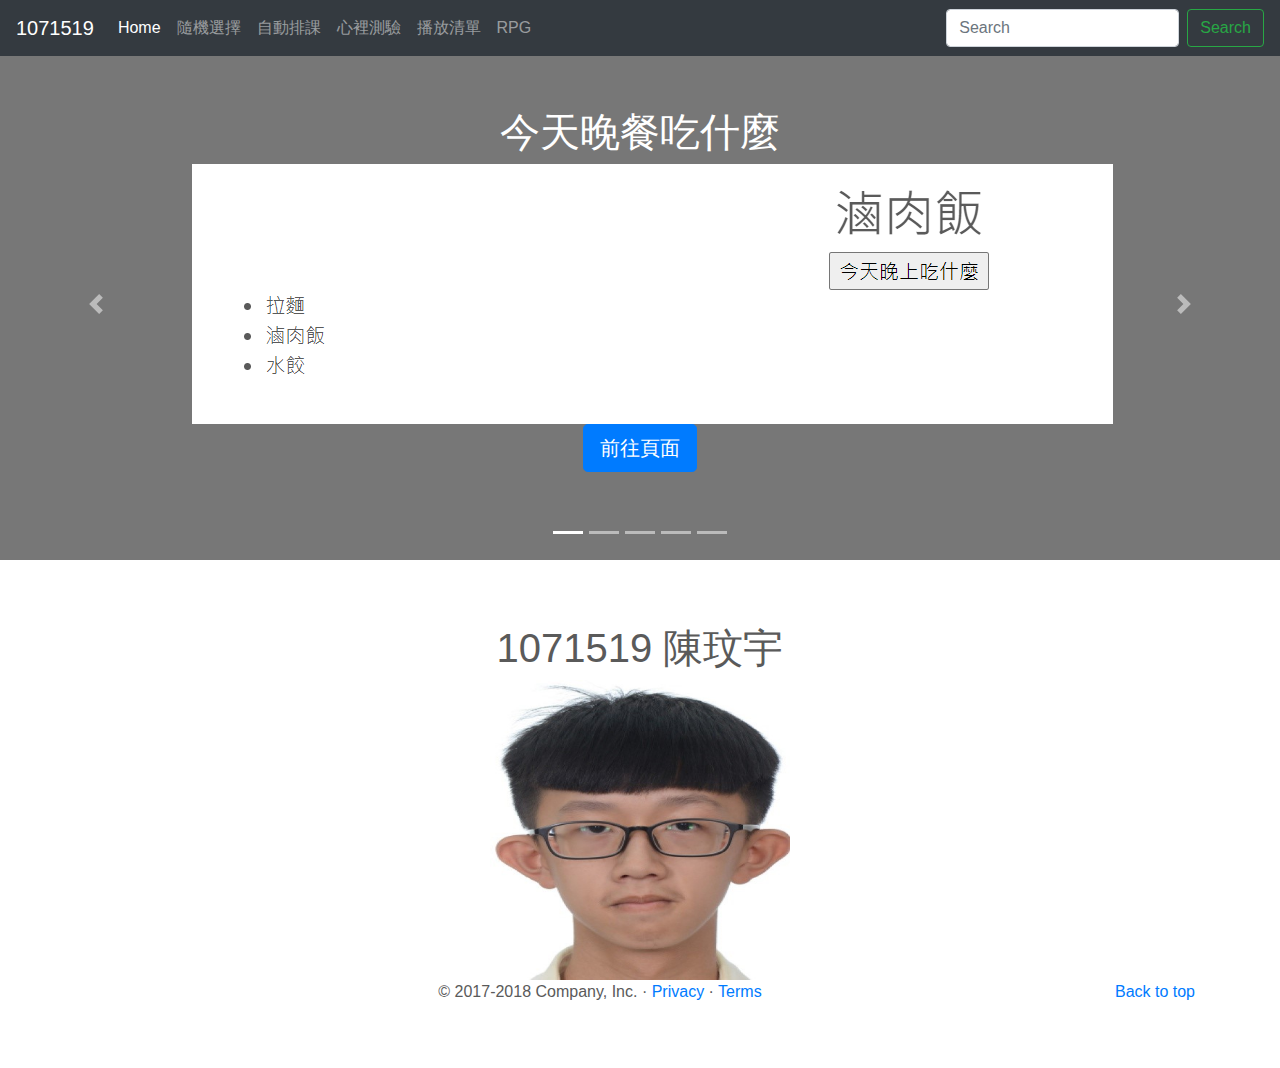
<file: index.html>
<!doctype html>
<html lang="en">
  <head>
    <meta charset="utf-8">
    <meta name="viewport" content="width=device-width, initial-scale=1, shrink-to-fit=no">
    <meta name="description" content="">
    <meta name="author" content="">
    <link rel="icon" href="favicon.ico">

    <title>Carousel Template for Bootstrap</title>

    <!-- Bootstrap core CSS -->
    <link href="dist/css/bootstrap.min.css" rel="stylesheet">

    <!-- Custom styles for this template -->
    <link href="carousel.css" rel="stylesheet">
	<link href="PsyTest/style.css" rel="stylesheet">
  </head>
  <body>

    <header>
      <nav class="navbar navbar-expand-md navbar-dark fixed-top bg-dark">
        <a class="navbar-brand" href="#">1071519</a>
        <button class="navbar-toggler" type="button" data-toggle="collapse" data-target="#navbarCollapse" aria-controls="navbarCollapse" aria-expanded="false" aria-label="Toggle navigation">
          <span class="navbar-toggler-icon"></span>
        </button>
        <div class="collapse navbar-collapse" id="navbarCollapse">
          <ul class="navbar-nav mr-auto">
            <li class="nav-item active">
              <a class="nav-link" href="#">Home <span class="sr-only">(current)</span></a>
            </li>
            <li class="nav-item">
              <a class="nav-link" href="random_selector.html">隨機選擇</a>
            </li>
            <li class="nav-item">
              <a class="nav-link" href="auto_class.html">自動排課</a>
            </li>
            <li class="nav-item">
              <a class="nav-link" href="mind_test.html">心裡測驗</a>
            </li>
            <li class="nav-item">
              <a class="nav-link" href="playlist.html">播放清單</a>
            </li>
            <li class="nav-item">
              <a class="nav-link" href="rpg.html">RPG</a>
            </li>
          </ul>
          <form class="form-inline mt-2 mt-md-0">
            <input class="form-control mr-sm-2" type="text" placeholder="Search" aria-label="Search">
            <button class="btn btn-outline-success my-2 my-sm-0" type="submit">Search</button>
          </form>
        </div>
      </nav>
    </header>

    <main role="main">

      <div id="myCarousel" class="carousel slide" data-ride="carousel">
        <ol class="carousel-indicators">
          <li data-target="#myCarousel" data-slide-to="0" class="active"></li>
          <li data-target="#myCarousel" data-slide-to="1"></li>
          <li data-target="#myCarousel" data-slide-to="2"></li>
		  <li data-target="#myCarousel" data-slide-to="3"></li>
		  <li data-target="#myCarousel" data-slide-to="4"></li>
        </ol>
        <div class="carousel-inner">
          <div class="carousel-item active">
            <img class="first-slide" src="[data-uri]" alt="First slide">
            <div class="container">
              <div class="carousel-caption ">
                <h1>今天晚餐吃什麼</h1>
				<img src="random.png">
                <p><a class="btn btn-lg btn-primary" href="random_selector.html" role="button">前往頁面</a></p>
              </div>
            </div>
          </div>
          <div class="carousel-item ">
            <img class="second-slide" src="[data-uri]" alt="Second slide">
            <div class="container">
              <div class="carousel-caption">
                <h1>社團課程時間表</h1>
                <img src="class.png" width="500" height="300">
                <p><a class="btn btn-lg btn-primary" href="auto_class.html" role="button">前往頁面</a></p>
              </div>
            </div>
          </div>
		  <div class="carousel-item">
            <img class="third-slide" src="[data-uri]" alt="Second slide">
            <div class="container">
              <div class="carousel-caption">
                <h1>心理測驗</h1>
                <img src="test.png" width="500" height="250">
                <p><a class="btn btn-lg btn-primary" href="mind_test.html" role="button">前往頁面</a></p>
              </div>
            </div>
          </div>
		  <div class="carousel-item">
            <img class="fourth-slide" src="[data-uri]" alt="Second slide">
            <div class="container">
              <div class="carousel-caption">
                <h1>播放清單</h1>
                <img src="play.png"  width="500" height="250">
                <p><a class="btn btn-lg btn-primary" href="playlist.html" role="button">前往頁面</a></p>
              </div>
            </div>
          </div>
          <div class="carousel-item">
            <img class="fifth-slide" src="[data-uri]" alt="Third slide">
            <div class="container">
              <div class="carousel-caption">
                <h1>RPG</h1>
                <img src="r.png"  width="500" height="250">
                <p><a class="btn btn-lg btn-primary" href="rpg.html" role="button">前往頁面</a></p>
              </div>
            </div>
          </div>
        </div>
        <a class="carousel-control-prev" href="#myCarousel" role="button" data-slide="prev">
          <span class="carousel-control-prev-icon" aria-hidden="true"></span>
          <span class="sr-only">Previous</span>
        </a>
        <a class="carousel-control-next" href="#myCarousel" role="button" data-slide="next">
          <span class="carousel-control-next-icon" aria-hidden="true"></span>
          <span class="sr-only">Next</span>
        </a>
      </div>


      <!-- Marketing messaging and featurettes
      ================================================== -->
      <!-- Wrap the rest of the page in another container to center all the content. -->

      <h1>1071519 陳玟宇</h1>
	  <img src="1.jpg" width="300" height="300">

      <!-- FOOTER -->
      <footer class="container">
        <p class="float-right"><a href="#">Back to top</a></p>
        <p>&copy; 2017-2018 Company, Inc. &middot; <a href="#">Privacy</a> &middot; <a href="#">Terms</a></p>
      </footer>
    </main>

    <!-- Bootstrap core JavaScript
    ================================================== -->
    <!-- Placed at the end of the document so the pages load faster -->
    <script src="https://code.jquery.com/jquery-3.3.1.slim.min.js" integrity="sha384-q8i/X+965DzO0rT7abK41JStQIAqVgRVzpbzo5smXKp4YfRvH+8abtTE1Pi6jizo" crossorigin="anonymous"></script>
    <script>window.jQuery || document.write('<script src="assets/js/vendor/jquery-slim.min.js"><\/script>')</script>
    <script src="assets/js/vendor/popper.min.js"></script>
    <script src="dist/js/bootstrap.min.js"></script>
    <!-- Just to make our placeholder images work. Don't actually copy the next line! -->
    <script src="assets/js/vendor/holder.min.js"></script>
  </body>
</html>
</file>
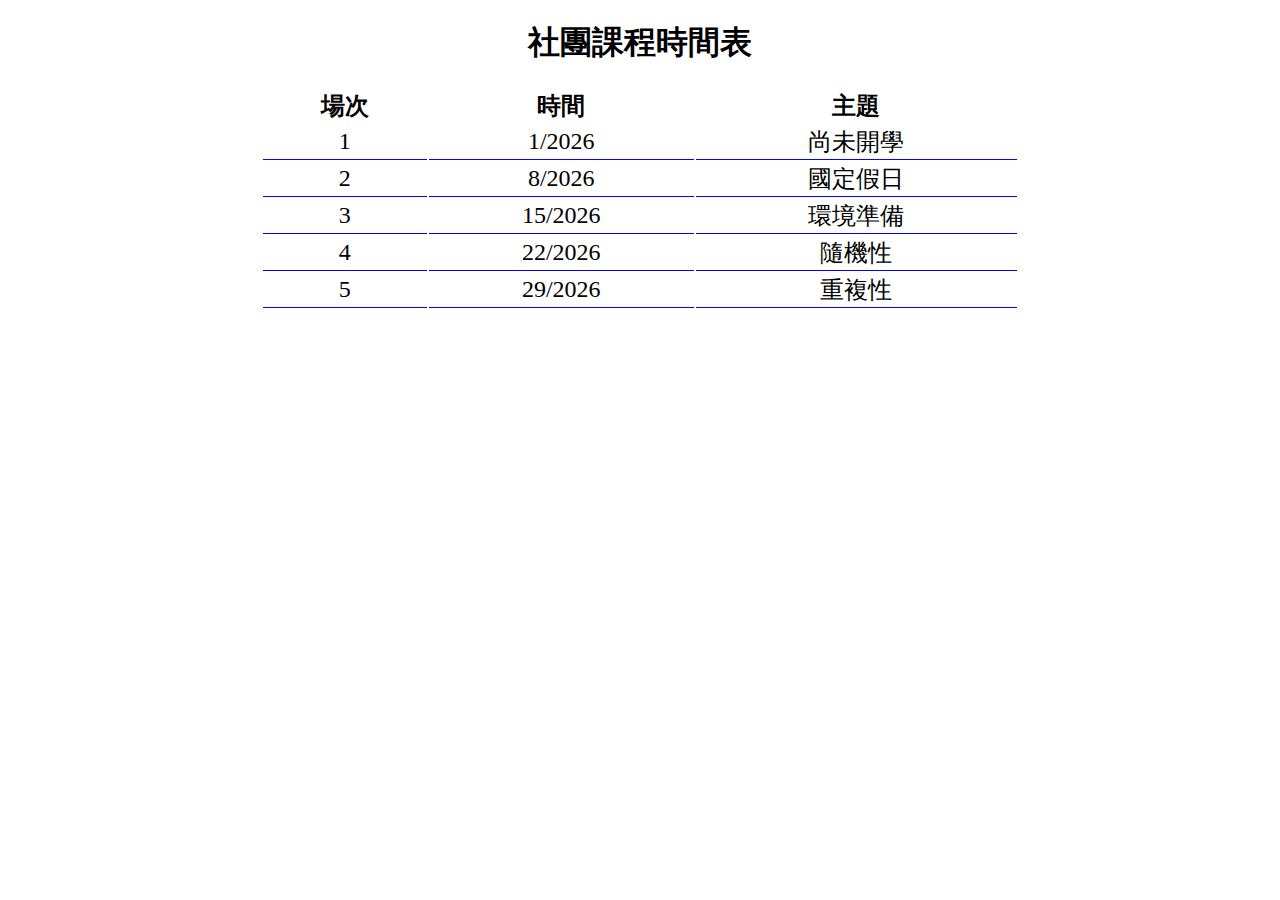
<file: AutoClass/index.html>
<!DOCTYPE html>
<html>
    <head>
        <meta charset="utf-8">
        <title></title>
        <link rel="stylesheet" href="style.css">
    </head>
    <body>
        <h1>社團課程時間表</h1>
        <table id="courseTable"></table>
        <script src="https://code.jquery.com/jquery-3.6.0.min.js"></script>
        <script src="topic.js"></script>
        <script src="main.js"></script>
        
    </body>
</html>
</file>
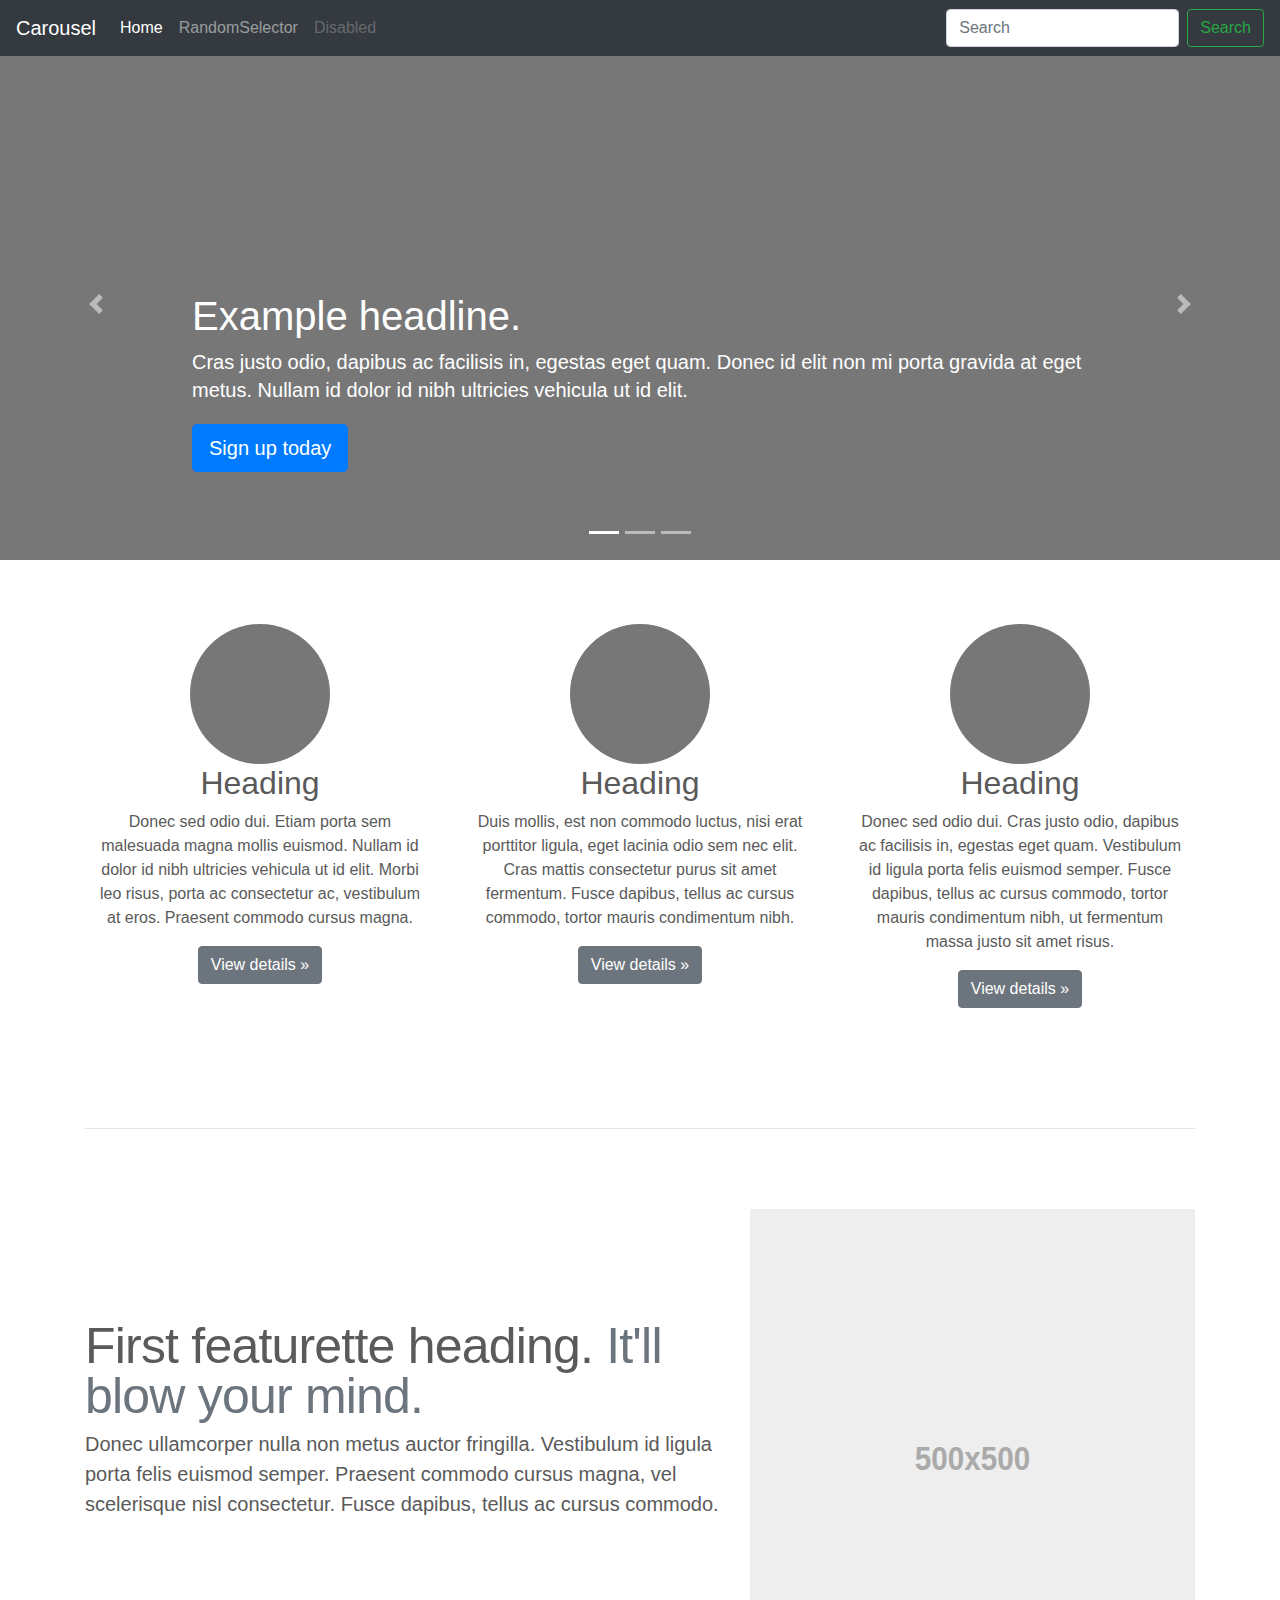
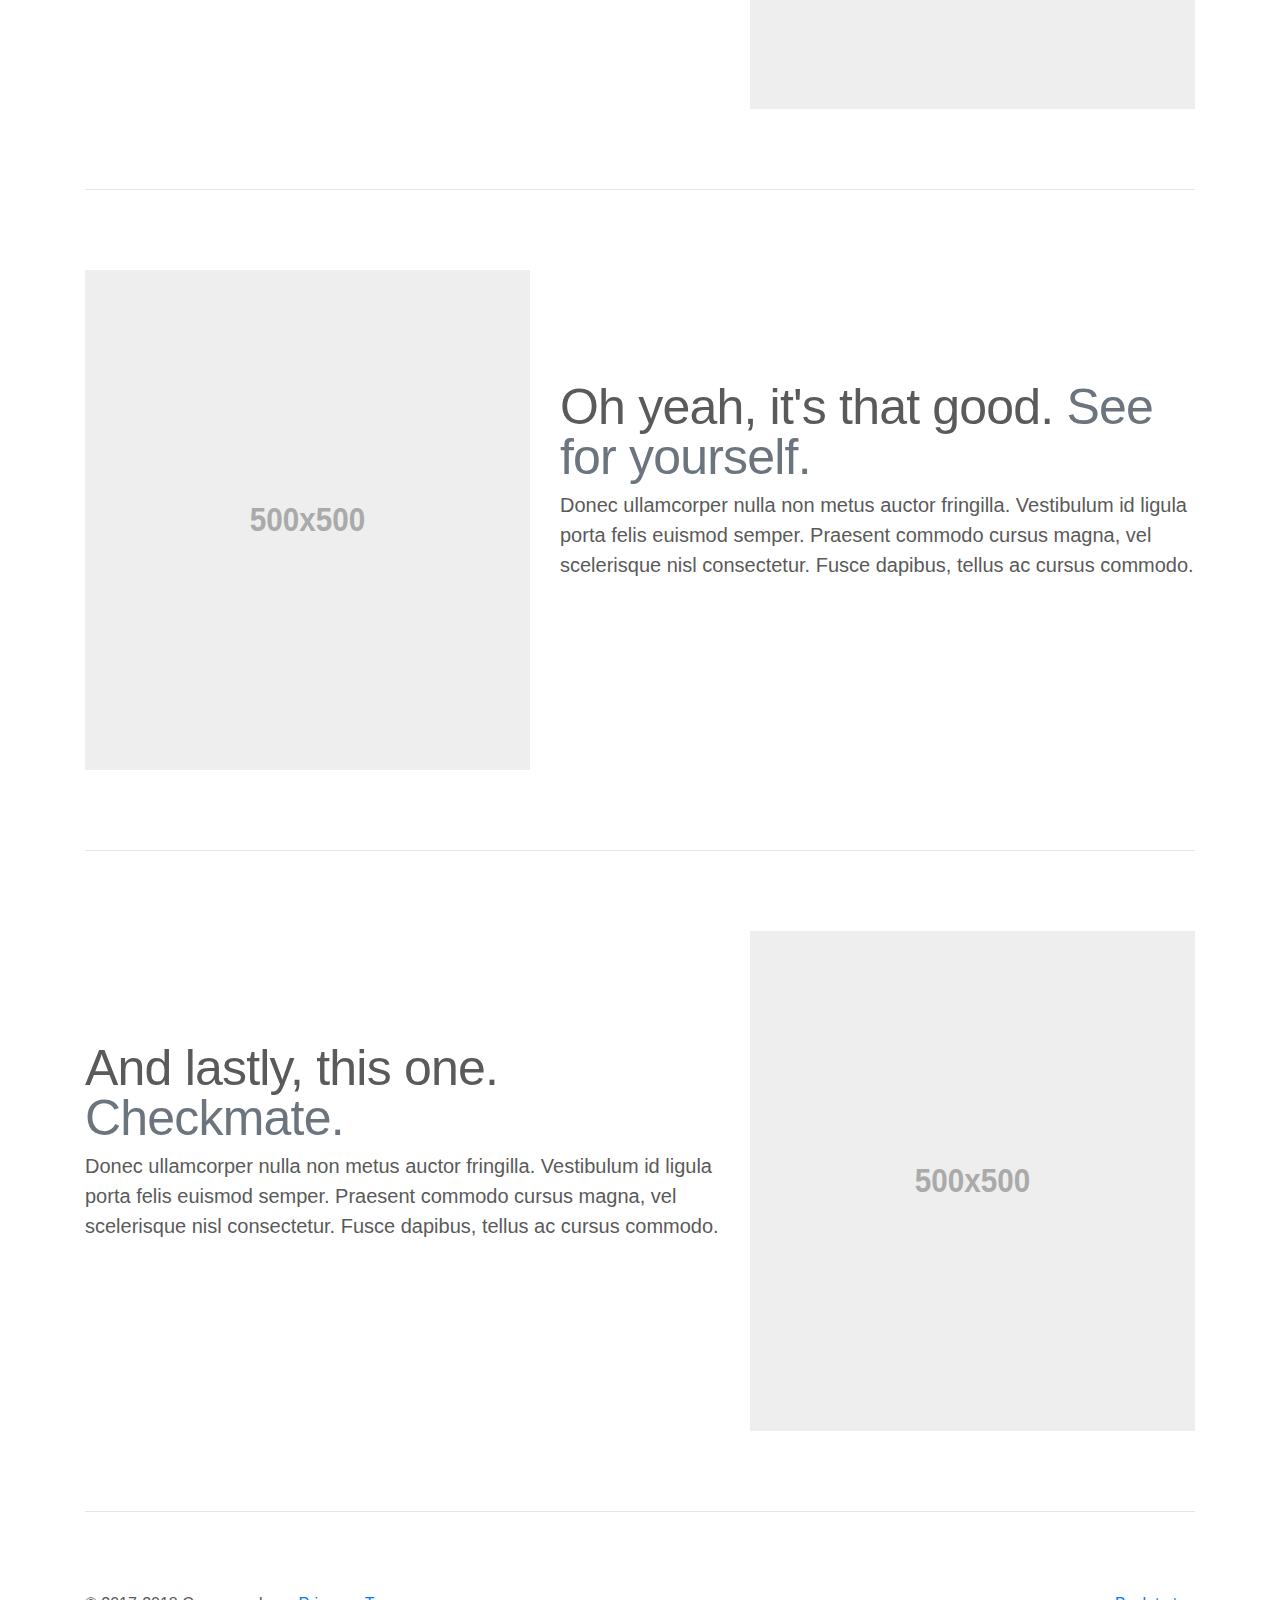
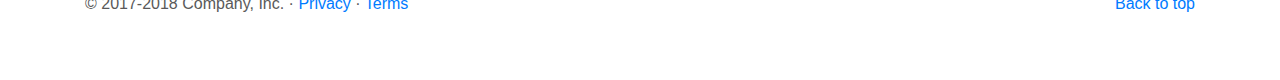
<file: BootstrapCarousel/index.html>
<!doctype html>
<html lang="en">
  <head>
    <meta charset="utf-8">
    <meta name="viewport" content="width=device-width, initial-scale=1, shrink-to-fit=no">
    <meta name="description" content="">
    <meta name="author" content="">
    <link rel="icon" href="favicon.ico">

    <title>Carousel Template for Bootstrap</title>

    <!-- Bootstrap core CSS -->
    <link href="dist/css/bootstrap.min.css" rel="stylesheet">

    <!-- Custom styles for this template -->
    <link href="carousel.css" rel="stylesheet">
  </head>
  <body>

    <header>
      <nav class="navbar navbar-expand-md navbar-dark fixed-top bg-dark">
        <a class="navbar-brand" href="#">Carousel</a>
        <button class="navbar-toggler" type="button" data-toggle="collapse" data-target="#navbarCollapse" aria-controls="navbarCollapse" aria-expanded="false" aria-label="Toggle navigation">
          <span class="navbar-toggler-icon"></span>
        </button>
        <div class="collapse navbar-collapse" id="navbarCollapse">
          <ul class="navbar-nav mr-auto">
            <li class="nav-item active">
              <a class="nav-link" href="#">Home <span class="sr-only">(current)</span></a>
            </li>
            <li class="nav-item">
              <a class="nav-link" href="random_selector.html">RandomSelector</a>
            </li>
            <li class="nav-item">
              <a class="nav-link disabled" href="#">Disabled</a>
            </li>
          </ul>
          <form class="form-inline mt-2 mt-md-0">
            <input class="form-control mr-sm-2" type="text" placeholder="Search" aria-label="Search">
            <button class="btn btn-outline-success my-2 my-sm-0" type="submit">Search</button>
          </form>
        </div>
      </nav>
    </header>

    <main role="main">

      <div id="myCarousel" class="carousel slide" data-ride="carousel">
        <ol class="carousel-indicators">
          <li data-target="#myCarousel" data-slide-to="0" class="active"></li>
          <li data-target="#myCarousel" data-slide-to="1"></li>
          <li data-target="#myCarousel" data-slide-to="2"></li>
        </ol>
        <div class="carousel-inner">
          <div class="carousel-item active">
            <img class="first-slide" src="[data-uri]" alt="First slide">
            <div class="container">
              <div class="carousel-caption text-left">
                <h1>Example headline.</h1>
                <p>Cras justo odio, dapibus ac facilisis in, egestas eget quam. Donec id elit non mi porta gravida at eget metus. Nullam id dolor id nibh ultricies vehicula ut id elit.</p>
                <p><a class="btn btn-lg btn-primary" href="#" role="button">Sign up today</a></p>
              </div>
            </div>
          </div>
          <div class="carousel-item">
            <img class="second-slide" src="[data-uri]" alt="Second slide">
            <div class="container">
              <div class="carousel-caption">
                <h1>Another example headline.</h1>
                <p>Cras justo odio, dapibus ac facilisis in, egestas eget quam. Donec id elit non mi porta gravida at eget metus. Nullam id dolor id nibh ultricies vehicula ut id elit.</p>
                <p><a class="btn btn-lg btn-primary" href="#" role="button">Learn more</a></p>
              </div>
            </div>
          </div>
          <div class="carousel-item">
            <img class="third-slide" src="[data-uri]" alt="Third slide">
            <div class="container">
              <div class="carousel-caption text-right">
                <h1>One more for good measure.</h1>
                <p>Cras justo odio, dapibus ac facilisis in, egestas eget quam. Donec id elit non mi porta gravida at eget metus. Nullam id dolor id nibh ultricies vehicula ut id elit.</p>
                <p><a class="btn btn-lg btn-primary" href="#" role="button">Browse gallery</a></p>
              </div>
            </div>
          </div>
        </div>
        <a class="carousel-control-prev" href="#myCarousel" role="button" data-slide="prev">
          <span class="carousel-control-prev-icon" aria-hidden="true"></span>
          <span class="sr-only">Previous</span>
        </a>
        <a class="carousel-control-next" href="#myCarousel" role="button" data-slide="next">
          <span class="carousel-control-next-icon" aria-hidden="true"></span>
          <span class="sr-only">Next</span>
        </a>
      </div>


      <!-- Marketing messaging and featurettes
      ================================================== -->
      <!-- Wrap the rest of the page in another container to center all the content. -->

      <div class="container marketing">

        <!-- Three columns of text below the carousel -->
        <div class="row">
          <div class="col-lg-4">
            <img class="rounded-circle" src="[data-uri]" alt="Generic placeholder image" width="140" height="140">
            <h2>Heading</h2>
            <p>Donec sed odio dui. Etiam porta sem malesuada magna mollis euismod. Nullam id dolor id nibh ultricies vehicula ut id elit. Morbi leo risus, porta ac consectetur ac, vestibulum at eros. Praesent commodo cursus magna.</p>
            <p><a class="btn btn-secondary" href="#" role="button">View details &raquo;</a></p>
          </div><!-- /.col-lg-4 -->
          <div class="col-lg-4">
            <img class="rounded-circle" src="[data-uri]" alt="Generic placeholder image" width="140" height="140">
            <h2>Heading</h2>
            <p>Duis mollis, est non commodo luctus, nisi erat porttitor ligula, eget lacinia odio sem nec elit. Cras mattis consectetur purus sit amet fermentum. Fusce dapibus, tellus ac cursus commodo, tortor mauris condimentum nibh.</p>
            <p><a class="btn btn-secondary" href="#" role="button">View details &raquo;</a></p>
          </div><!-- /.col-lg-4 -->
          <div class="col-lg-4">
            <img class="rounded-circle" src="[data-uri]" alt="Generic placeholder image" width="140" height="140">
            <h2>Heading</h2>
            <p>Donec sed odio dui. Cras justo odio, dapibus ac facilisis in, egestas eget quam. Vestibulum id ligula porta felis euismod semper. Fusce dapibus, tellus ac cursus commodo, tortor mauris condimentum nibh, ut fermentum massa justo sit amet risus.</p>
            <p><a class="btn btn-secondary" href="#" role="button">View details &raquo;</a></p>
          </div><!-- /.col-lg-4 -->
        </div><!-- /.row -->


        <!-- START THE FEATURETTES -->

        <hr class="featurette-divider">

        <div class="row featurette">
          <div class="col-md-7">
            <h2 class="featurette-heading">First featurette heading. <span class="text-muted">It'll blow your mind.</span></h2>
            <p class="lead">Donec ullamcorper nulla non metus auctor fringilla. Vestibulum id ligula porta felis euismod semper. Praesent commodo cursus magna, vel scelerisque nisl consectetur. Fusce dapibus, tellus ac cursus commodo.</p>
          </div>
          <div class="col-md-5">
            <img class="featurette-image img-fluid mx-auto" data-src="holder.js/500x500/auto" alt="Generic placeholder image">
          </div>
        </div>

        <hr class="featurette-divider">

        <div class="row featurette">
          <div class="col-md-7 order-md-2">
            <h2 class="featurette-heading">Oh yeah, it's that good. <span class="text-muted">See for yourself.</span></h2>
            <p class="lead">Donec ullamcorper nulla non metus auctor fringilla. Vestibulum id ligula porta felis euismod semper. Praesent commodo cursus magna, vel scelerisque nisl consectetur. Fusce dapibus, tellus ac cursus commodo.</p>
          </div>
          <div class="col-md-5 order-md-1">
            <img class="featurette-image img-fluid mx-auto" data-src="holder.js/500x500/auto" alt="Generic placeholder image">
          </div>
        </div>

        <hr class="featurette-divider">

        <div class="row featurette">
          <div class="col-md-7">
            <h2 class="featurette-heading">And lastly, this one. <span class="text-muted">Checkmate.</span></h2>
            <p class="lead">Donec ullamcorper nulla non metus auctor fringilla. Vestibulum id ligula porta felis euismod semper. Praesent commodo cursus magna, vel scelerisque nisl consectetur. Fusce dapibus, tellus ac cursus commodo.</p>
          </div>
          <div class="col-md-5">
            <img class="featurette-image img-fluid mx-auto" data-src="holder.js/500x500/auto" alt="Generic placeholder image">
          </div>
        </div>

        <hr class="featurette-divider">

        <!-- /END THE FEATURETTES -->

      </div><!-- /.container -->


      <!-- FOOTER -->
      <footer class="container">
        <p class="float-right"><a href="#">Back to top</a></p>
        <p>&copy; 2017-2018 Company, Inc. &middot; <a href="#">Privacy</a> &middot; <a href="#">Terms</a></p>
      </footer>
    </main>

    <!-- Bootstrap core JavaScript
    ================================================== -->
    <!-- Placed at the end of the document so the pages load faster -->
    <script src="https://code.jquery.com/jquery-3.3.1.slim.min.js" integrity="sha384-q8i/X+965DzO0rT7abK41JStQIAqVgRVzpbzo5smXKp4YfRvH+8abtTE1Pi6jizo" crossorigin="anonymous"></script>
    <script>window.jQuery || document.write('<script src="assets/js/vendor/jquery-slim.min.js"><\/script>')</script>
    <script src="assets/js/vendor/popper.min.js"></script>
    <script src="dist/js/bootstrap.min.js"></script>
    <!-- Just to make our placeholder images work. Don't actually copy the next line! -->
    <script src="assets/js/vendor/holder.min.js"></script>
  </body>
</html>
</file>
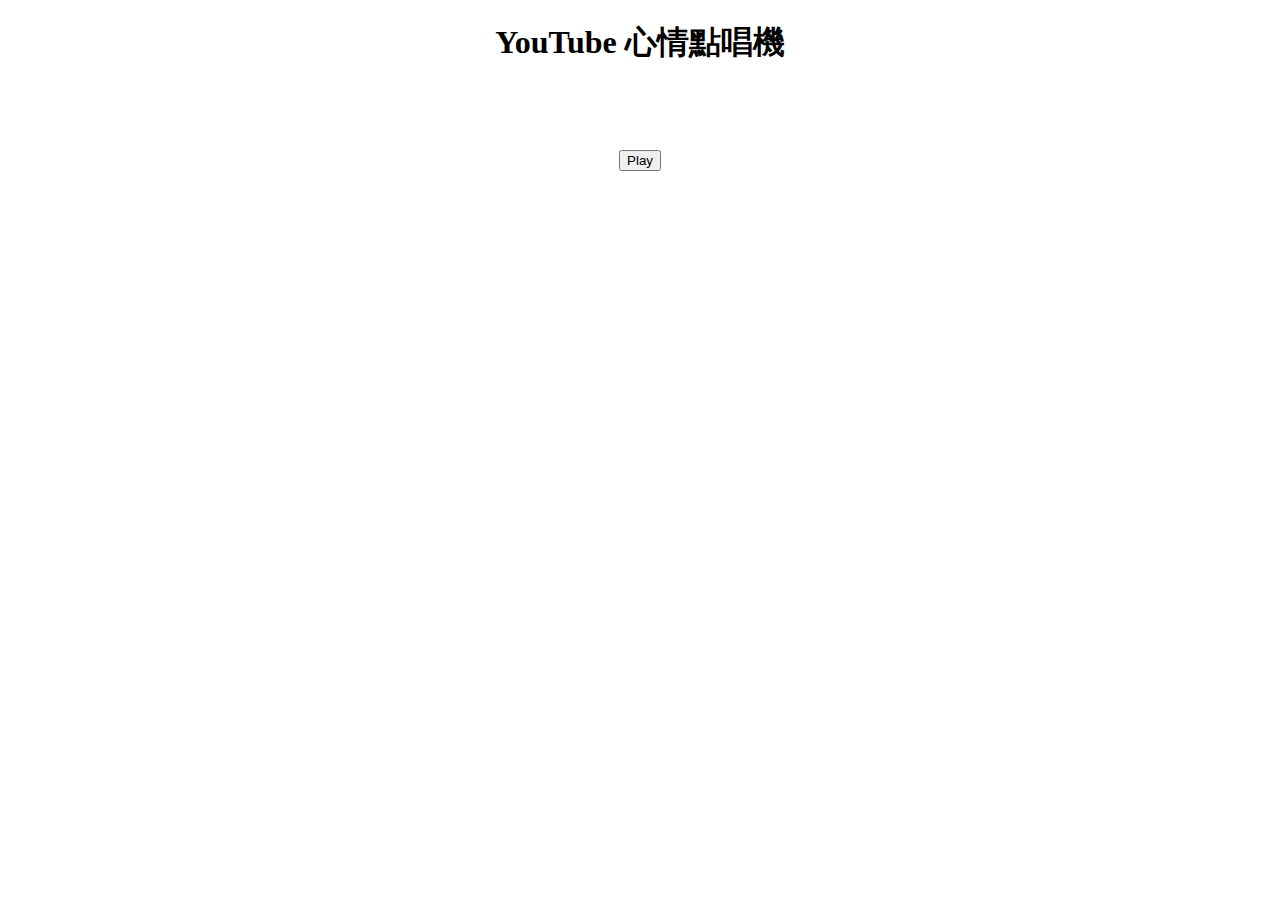
<file: PlayList/index.html>
<!DOCTYPE html>
<html>
    <head>
        <meta charset="utf-8">
        <title></title>
        <link rel="stylesheet" href="style.css">
    </head>
    <body>
        <h1>YouTube 心情點唱機</h1>
        <h2></h2><!--播放歌曲名稱放這裡-->
        <div id="player"></div><!-- YouTube Video Player -->
        <br>
        <input id="playButton" type="button" value="Play">
        <script src="https://code.jquery.com/jquery-3.6.0.min.js"></script>
        <script src="https://www.youtube.com/iframe_api"></script>
        <script src="playlist.js"></script>
        <script src="main.js"></script>
    </body>
</html>
</file>
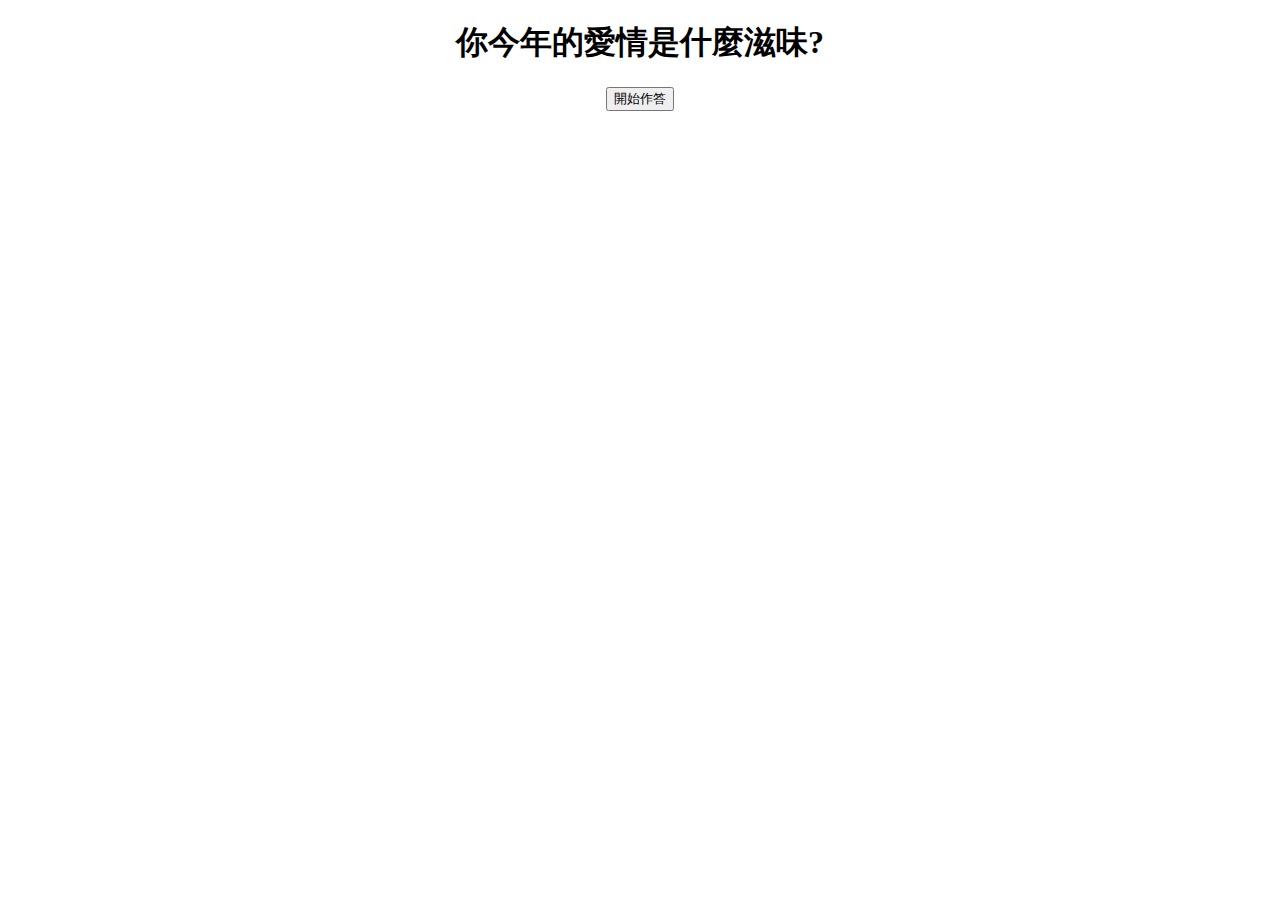
<file: PsyTest/index.html>
<!DOCTYPE html>
<html>
    <head>
        <meta charset="utf-8">
        <title>Mind Quiz</title>
        <link rel="stylesheet" href="style.css">
    </head>
    <body>
        <h1>你今年的愛情是什麼滋味?</h1>
        <div>
            <h2 id="question"></h2>
            <div id="options"></div>
        </div>
        <input id="startButton" type="button" value="開始作答">
        <script src="https://code.jquery.com/jquery-3.6.0.min.js"></script>
        <script src="data.js"></script>
        <script src="main.js"></script>
    </body>
</html>
</file>
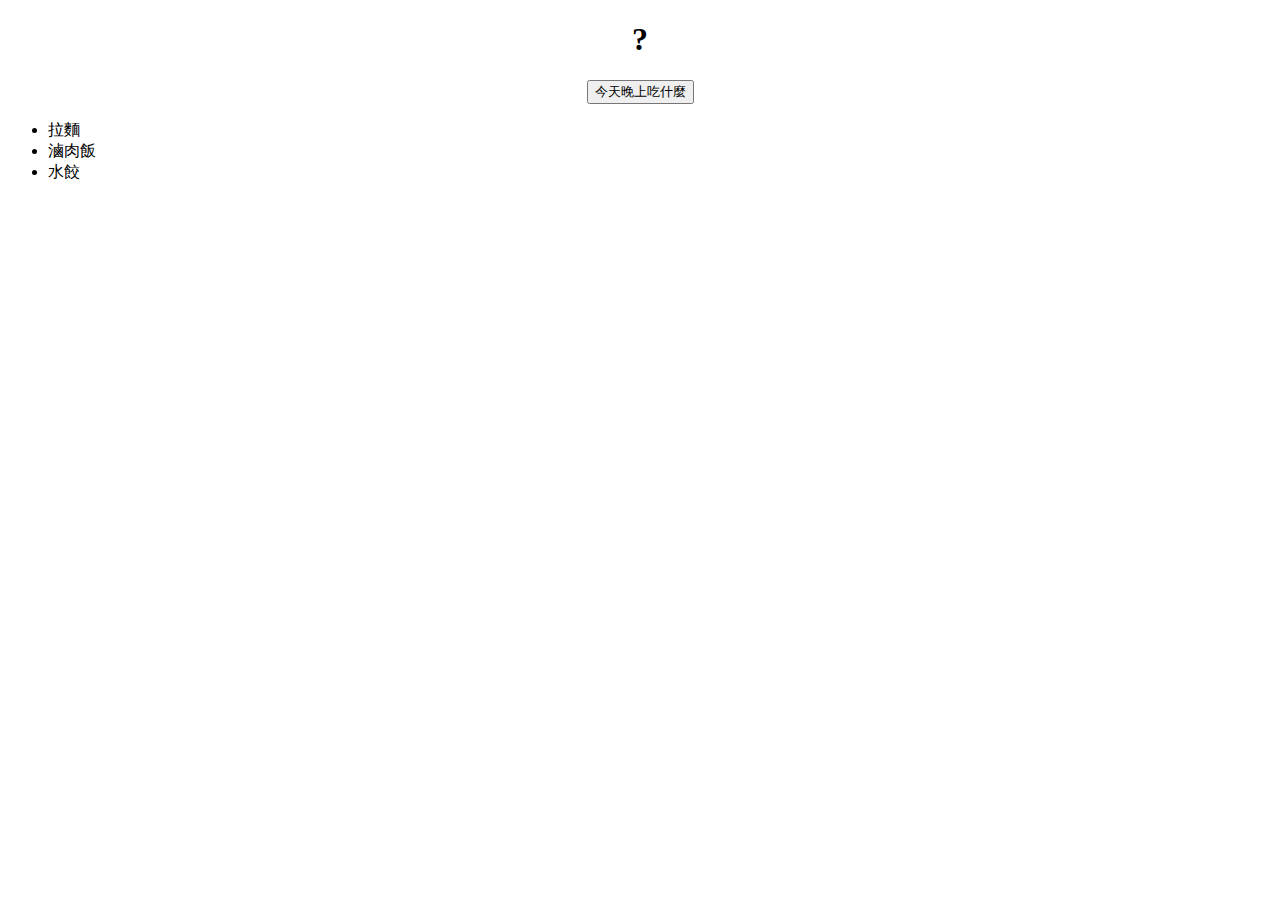
<file: RandomSelector/index.html>
<!DOCTYPE html>
<html>
    <head>
        <meta charset="utf-8">
        <title></title>
        <link rel="stylesheet" href="style.css">
    </head>
    <body>
        <h1>?</h1>
        <input type="button" value="今天晚上吃什麼">
        <ul>
            <li>拉麵</li>
            <li>滷肉飯</li>
            <li>水餃</li>
        </ul>
        <script src="https://code.jquery.com/jquery-3.6.0.min.js"></script><!--匯入jQuery-->
        <script src="main.js"></script>
        
    </body>
</html>
</file>
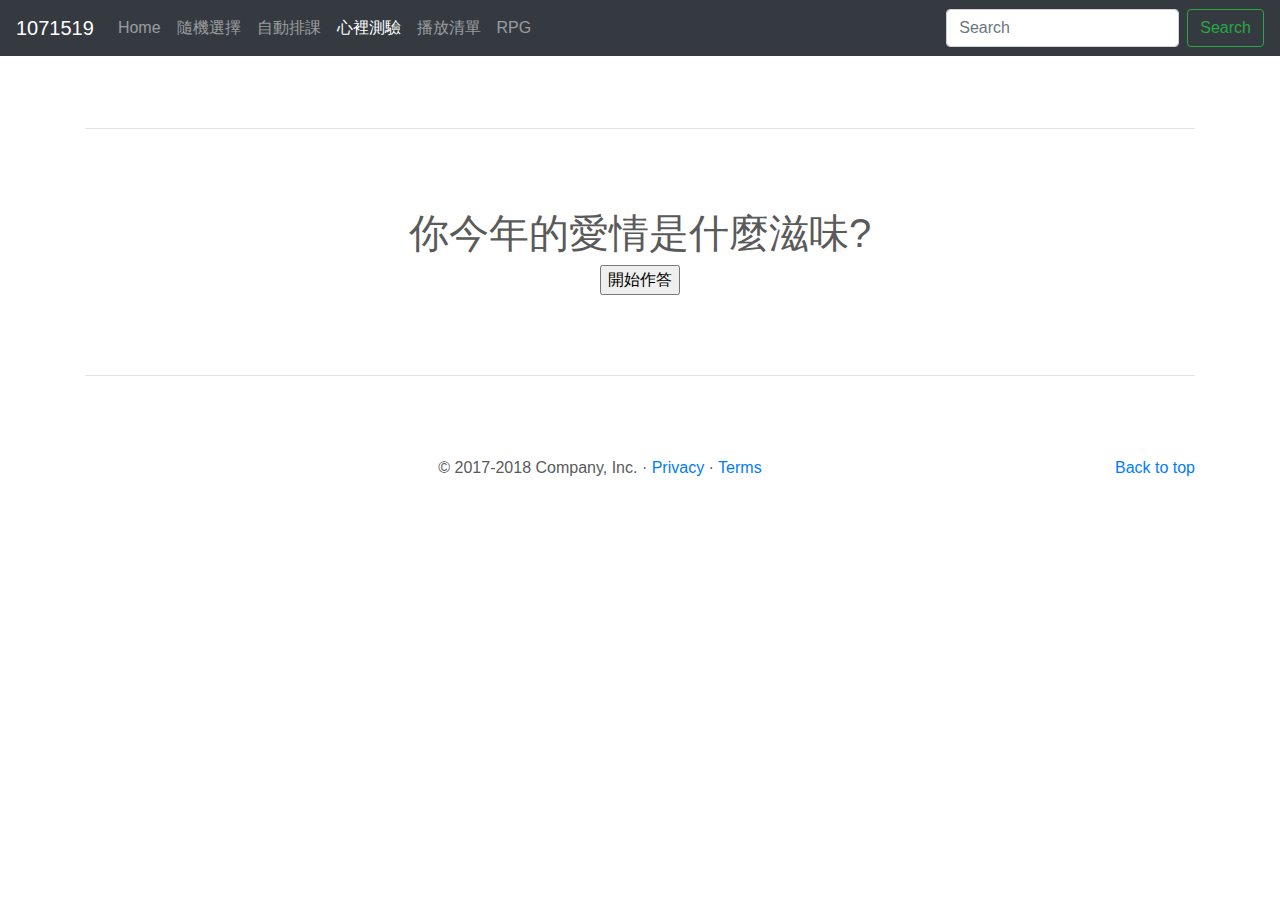
<file: mind_test.html>
<!doctype html>
<html lang="en">
  <head>
    <meta charset="utf-8">
    <meta name="viewport" content="width=device-width, initial-scale=1, shrink-to-fit=no">
    <meta name="description" content="">
    <meta name="author" content="">
    <link rel="icon" href="favicon.ico">

    <title>Mind Quiz</title>

    <!-- Bootstrap core CSS -->
    <link href="dist/css/bootstrap.min.css" rel="stylesheet">
    <link href="PsyTest/style.css" rel="stylesheet">

    <!-- Custom styles for this template -->
    <link href="carousel.css" rel="stylesheet">
  </head>
  <body>

    <header>
      <nav class="navbar navbar-expand-md navbar-dark fixed-top bg-dark">
        <a class="navbar-brand" href="index.html">1071519</a>
        <button class="navbar-toggler" type="button" data-toggle="collapse" data-target="#navbarCollapse" aria-controls="navbarCollapse" aria-expanded="false" aria-label="Toggle navigation">
          <span class="navbar-toggler-icon"></span>
        </button>
        <div class="collapse navbar-collapse" id="navbarCollapse">
          <ul class="navbar-nav mr-auto">
            <li class="nav-item">
              <a class="nav-link" href="index.html">Home <span class="sr-only">(current)</span></a>
            </li>
            <li class="nav-item">
              <a class="nav-link" href="random_selector.html">隨機選擇</a>
            </li>
            <li class="nav-item">
              <a class="nav-link" href="auto_class.html">自動排課</a>
            </li>
            <li class="nav-item active">
              <a class="nav-link" href="#">心裡測驗</a>
            </li>
            <li class="nav-item">
              <a class="nav-link" href="playlist.html">播放清單</a>
            </li>
            <li class="nav-item">
              <a class="nav-link" href="rpg.html">RPG</a>
            </li>
          </ul>
          <form class="form-inline mt-2 mt-md-0">
            <input class="form-control mr-sm-2" type="text" placeholder="Search" aria-label="Search">
            <button class="btn btn-outline-success my-2 my-sm-0" type="submit">Search</button>
          </form>
        </div>
      </nav>
    </header>

    <main role="main">
      <div class="container marketing">
        <hr class="featurette-divider">
        <body>
          <h1>你今年的愛情是什麼滋味?</h1>
          <div>
              <h2 id="question"></h2>
              <div id="options"></div>
          </div>
          <input id="startButton" type="button" value="開始作答">
      </body>
        <hr class="featurette-divider">
      </div><!-- /.container -->
      <!-- FOOTER -->
      <footer class="container">
      <p class="float-right"><a href="#">Back to top</a></p>
      <p>&copy; 2017-2018 Company, Inc. &middot; <a href="#">Privacy</a> &middot; <a href="#">Terms</a></p>
      </footer>
    </main>
    

    <!-- Bootstrap core JavaScript
    ================================================== -->
    <!-- Placed at the end of the document so the pages load faster -->
    <script src="https://code.jquery.com/jquery-3.3.1.slim.min.js" integrity="sha384-q8i/X+965DzO0rT7abK41JStQIAqVgRVzpbzo5smXKp4YfRvH+8abtTE1Pi6jizo" crossorigin="anonymous"></script>
    <script>window.jQuery || document.write('<script src="assets/js/vendor/jquery-slim.min.js"><\/script>')</script>
    <script src="assets/js/vendor/popper.min.js"></script>
    <script src="dist/js/bootstrap.min.js"></script>
    <!-- Just to make our placeholder images work. Don't actually copy the next line! -->
    <script src="PsyTest/main.js"></script>
    <script src="PsyTest/data.js"></script>
  </body>
</html>
</file>
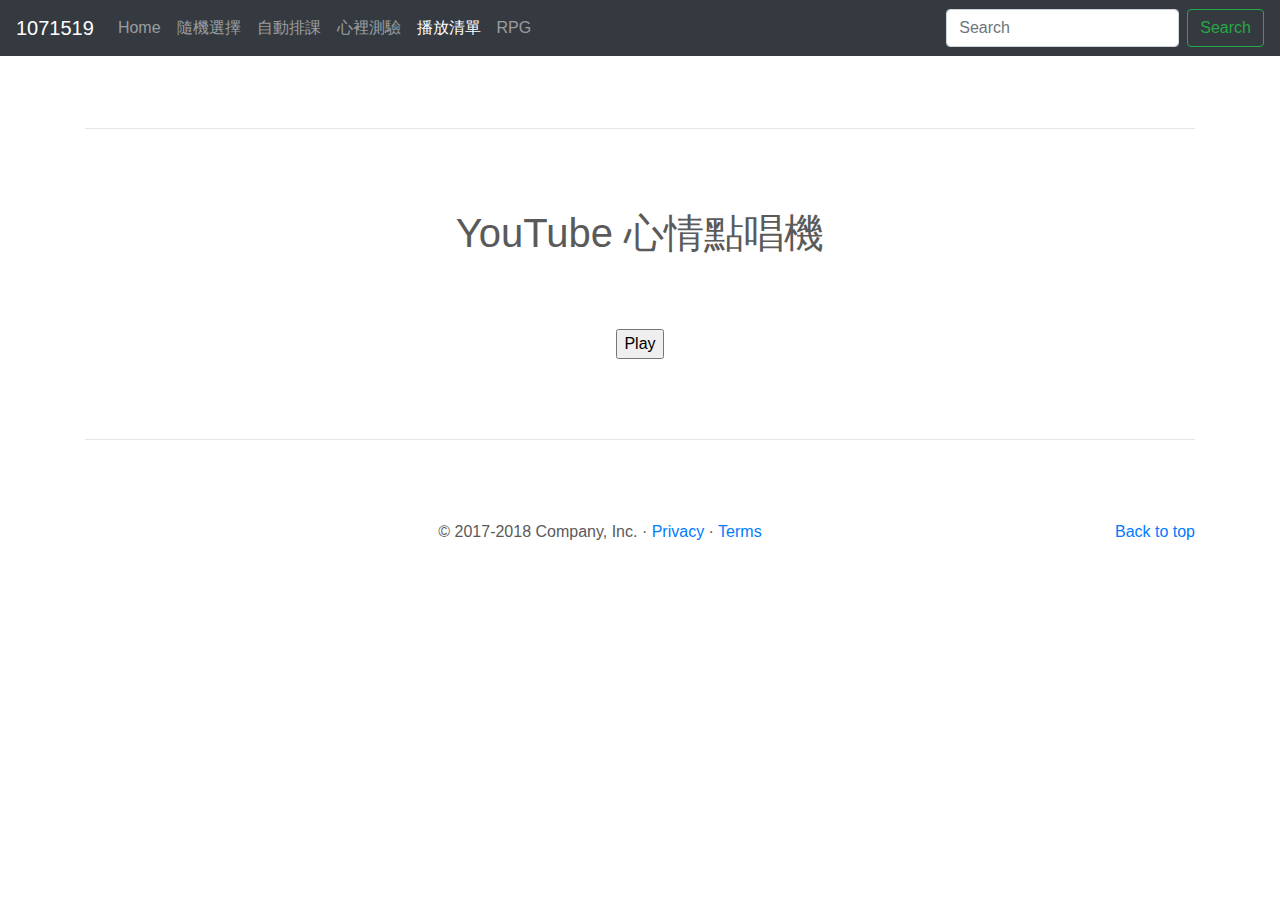
<file: playlist.html>
<!doctype html>
<html lang="en">
  <head>
    <meta charset="utf-8">
    <meta name="viewport" content="width=device-width, initial-scale=1, shrink-to-fit=no">
    <meta name="description" content="">
    <meta name="author" content="">
    <link rel="icon" href="favicon.ico">

    <title>Carousel Template for Bootstrap</title>

    <!-- Bootstrap core CSS -->
    <link href="dist/css/bootstrap.min.css" rel="stylesheet">
    <link href="PlayList/style.css" rel="stylesheet">

    <!-- Custom styles for this template -->
    <link href="carousel.css" rel="stylesheet">
  </head>
  <body>

    <header>
      <nav class="navbar navbar-expand-md navbar-dark fixed-top bg-dark">
        <a class="navbar-brand" href="index.html">1071519</a>
        <button class="navbar-toggler" type="button" data-toggle="collapse" data-target="#navbarCollapse" aria-controls="navbarCollapse" aria-expanded="false" aria-label="Toggle navigation">
          <span class="navbar-toggler-icon"></span>
        </button>
        <div class="collapse navbar-collapse" id="navbarCollapse">
          <ul class="navbar-nav mr-auto">
            <li class="nav-item">
              <a class="nav-link" href="index.html">Home <span class="sr-only">(current)</span></a>
            </li>
            <li class="nav-item">
              <a class="nav-link" href="random_selector.html">隨機選擇</a>
            </li>
            <li class="nav-item">
              <a class="nav-link" href="auto_class.html">自動排課</a>
            </li>
            <li class="nav-item">
              <a class="nav-link" href="mind_test.html">心裡測驗</a>
            </li>
            <li class="nav-item active">
              <a class="nav-link" href="#">播放清單</a>
            </li>
            <li class="nav-item">
              <a class="nav-link" href="rpg.html">RPG</a>
            </li>
          </ul>
          <form class="form-inline mt-2 mt-md-0">
            <input class="form-control mr-sm-2" type="text" placeholder="Search" aria-label="Search">
            <button class="btn btn-outline-success my-2 my-sm-0" type="submit">Search</button>
          </form>
        </div>
      </nav>
    </header>

    <main role="main">
      <div class="container marketing">
        <hr class="featurette-divider">
        <body>
          <h1>YouTube 心情點唱機</h1>
          <h2></h2><!--播放歌曲名稱放這裡-->
          <div id="player"></div><!-- YouTube Video Player -->
          <br>
          <input id="playButton" type="button" value="Play">
          <script src="https://www.youtube.com/iframe_api"></script>
      </body>
        <hr class="featurette-divider">
      </div><!-- /.container -->
      <!-- FOOTER -->
      <footer class="container">
      <p class="float-right"><a href="#">Back to top</a></p>
      <p>&copy; 2017-2018 Company, Inc. &middot; <a href="#">Privacy</a> &middot; <a href="#">Terms</a></p>
      </footer>
    </main>
    

    <!-- Bootstrap core JavaScript
    ================================================== -->
    <!-- Placed at the end of the document so the pages load faster -->
    <script src="https://code.jquery.com/jquery-3.3.1.slim.min.js" integrity="sha384-q8i/X+965DzO0rT7abK41JStQIAqVgRVzpbzo5smXKp4YfRvH+8abtTE1Pi6jizo" crossorigin="anonymous"></script>
    <script>window.jQuery || document.write('<script src="assets/js/vendor/jquery-slim.min.js"><\/script>')</script>
    <script src="assets/js/vendor/popper.min.js"></script>
    <script src="dist/js/bootstrap.min.js"></script>
    <!-- Just to make our placeholder images work. Don't actually copy the next line! -->
    <script src="PlayList/main.js"></script>
    <script src="PlayList/playlist.js"></script>
  </body>
</html>
</file>
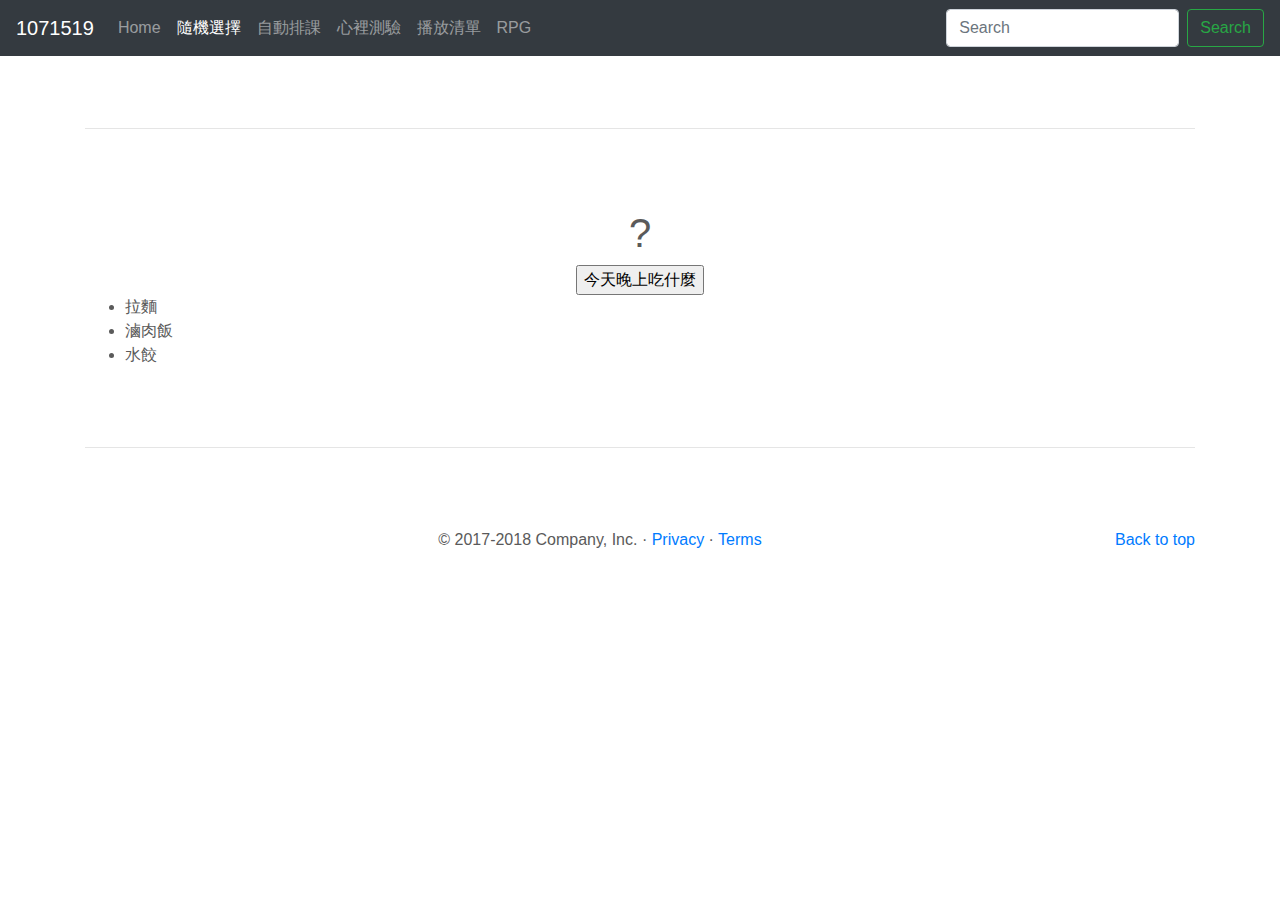
<file: random_selector.html>
<!doctype html>
<html lang="en">
  <head>
    <meta charset="utf-8">
    <meta name="viewport" content="width=device-width, initial-scale=1, shrink-to-fit=no">
    <meta name="description" content="">
    <meta name="author" content="">
    <link rel="icon" href="favicon.ico">

    <title>Carousel Template for Bootstrap</title>

    <!-- Bootstrap core CSS -->
    <link href="dist/css/bootstrap.min.css" rel="stylesheet">
    <link href="RandomSelector/style.css" rel="stylesheet">

    <!-- Custom styles for this template -->
    <link href="carousel.css" rel="stylesheet">
  </head>
  <body>

    <header>
      <nav class="navbar navbar-expand-md navbar-dark fixed-top bg-dark">
        <a class="navbar-brand" href="index.html">1071519</a>
        <button class="navbar-toggler" type="button" data-toggle="collapse" data-target="#navbarCollapse" aria-controls="navbarCollapse" aria-expanded="false" aria-label="Toggle navigation">
          <span class="navbar-toggler-icon"></span>
        </button>
        <div class="collapse navbar-collapse" id="navbarCollapse">
          <ul class="navbar-nav mr-auto">
            <li class="nav-item">
              <a class="nav-link" href="index.html">Home <span class="sr-only">(current)</span></a>
            </li>
            <li class="nav-item active">
              <a class="nav-link" href="#">隨機選擇</a>
            </li>
            <li class="nav-item">
              <a class="nav-link" href="auto_class.html">自動排課</a>
            </li>
            <li class="nav-item">
              <a class="nav-link" href="mind_test.html">心裡測驗</a>
            </li>
            <li class="nav-item">
              <a class="nav-link" href="playlist.html">播放清單</a>
            </li>
            <li class="nav-item">
              <a class="nav-link" href="rpg.html">RPG</a>
            </li>
          </ul>
          <form class="form-inline mt-2 mt-md-0">
            <input class="form-control mr-sm-2" type="text" placeholder="Search" aria-label="Search">
            <button class="btn btn-outline-success my-2 my-sm-0" type="submit">Search</button>
          </form>
        </div>
      </nav>
    </header>

    <main role="main">
      <div class="container marketing">
        <hr class="featurette-divider">
        <h1>?</h1>
        <input type="button" value="今天晚上吃什麼">
        <ul id="choices">
          <li>拉麵</li>
          <li>滷肉飯</li>
          <li>水餃</li>
        </ul>
        <hr class="featurette-divider">
      </div><!-- /.container -->
      <!-- FOOTER -->
      <footer class="container">
      <p class="float-right"><a href="#">Back to top</a></p>
      <p>&copy; 2017-2018 Company, Inc. &middot; <a href="#">Privacy</a> &middot; <a href="#">Terms</a></p>
      </footer>
    </main>

    <!-- Bootstrap core JavaScript
    ================================================== -->
    <!-- Placed at the end of the document so the pages load faster -->
    <script src="https://code.jquery.com/jquery-3.3.1.slim.min.js" integrity="sha384-q8i/X+965DzO0rT7abK41JStQIAqVgRVzpbzo5smXKp4YfRvH+8abtTE1Pi6jizo" crossorigin="anonymous"></script>
    <script>window.jQuery || document.write('<script src="assets/js/vendor/jquery-slim.min.js"><\/script>')</script>
    <script src="assets/js/vendor/popper.min.js"></script>
    <script src="dist/js/bootstrap.min.js"></script>
    <!-- Just to make our placeholder images work. Don't actually copy the next line! -->
    <script src="RandomSelector/main.js"></script>
  </body>
</html>
</file>
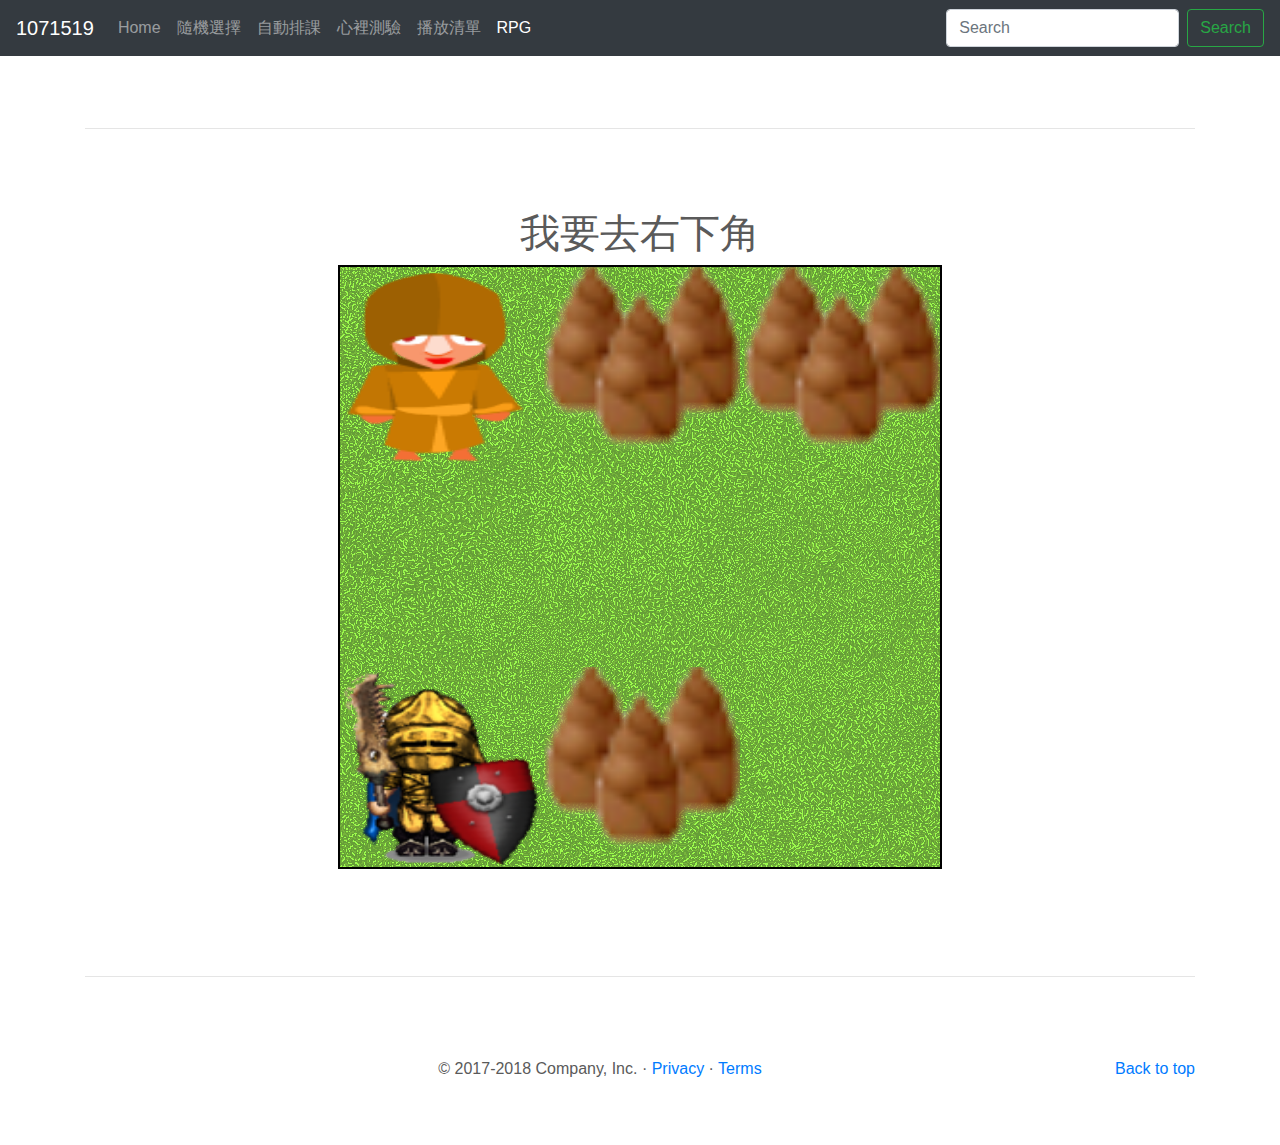
<file: rpg.html>
<!doctype html>
<html lang="en">
  <head>
    <meta charset="utf-8">
    <meta name="viewport" content="width=device-width, initial-scale=1, shrink-to-fit=no">
    <meta name="description" content="">
    <meta name="author" content="">
    <link rel="icon" href="favicon.ico">

    <title>Carousel Template for Bootstrap</title>

    <!-- Bootstrap core CSS -->
    <link href="dist/css/bootstrap.min.css" rel="stylesheet">
    <link href="RPG/style.css" rel="stylesheet">

    <!-- Custom styles for this template -->
    <link href="carousel.css" rel="stylesheet">
  </head>
  <body>

    <header>
      <nav class="navbar navbar-expand-md navbar-dark fixed-top bg-dark">
        <a class="navbar-brand" href="index.html">1071519</a>
        <button class="navbar-toggler" type="button" data-toggle="collapse" data-target="#navbarCollapse" aria-controls="navbarCollapse" aria-expanded="false" aria-label="Toggle navigation">
          <span class="navbar-toggler-icon"></span>
        </button>
        <div class="collapse navbar-collapse" id="navbarCollapse">
          <ul class="navbar-nav mr-auto">
            <li class="nav-item">
              <a class="nav-link" href="index.html">Home <span class="sr-only">(current)</span></a>
            </li>
            <li class="nav-item">
              <a class="nav-link" href="random_selector.html">隨機選擇</a>
            </li>
            <li class="nav-item">
              <a class="nav-link" href="auto_class.html">自動排課</a>
            </li>
            <li class="nav-item">
              <a class="nav-link" href="mind_test.html">心裡測驗</a>
            </li>
            <li class="nav-item">
              <a class="nav-link" href="playlist.html">播放清單</a>
            </li>
            <li class="nav-item active">
              <a class="nav-link" href="#">RPG</a>
            </li>
          </ul>
          <form class="form-inline mt-2 mt-md-0">
            <input class="form-control mr-sm-2" type="text" placeholder="Search" aria-label="Search">
            <button class="btn btn-outline-success my-2 my-sm-0" type="submit">Search</button>
          </form>
        </div>
      </nav>
    </header>

    <main role="main">
      <div class="container marketing">
        <hr class="featurette-divider">
        <body>
          <h1>我要去右下角</h1>
          <div>
              <canvas id="myCanvas" width="600" height="600"></canvas>
              <p id="talkBox"></p>
          </div>
      </body>
        <hr class="featurette-divider">
      </div><!-- /.container -->
      <!-- FOOTER -->
      <footer class="container">
      <p class="float-right"><a href="#">Back to top</a></p>
      <p>&copy; 2017-2018 Company, Inc. &middot; <a href="#">Privacy</a> &middot; <a href="#">Terms</a></p>
      </footer>
    </main>
    

    <!-- Bootstrap core JavaScript
    ================================================== -->
    <!-- Placed at the end of the document so the pages load faster -->
    <script src="https://code.jquery.com/jquery-3.3.1.slim.min.js" integrity="sha384-q8i/X+965DzO0rT7abK41JStQIAqVgRVzpbzo5smXKp4YfRvH+8abtTE1Pi6jizo" crossorigin="anonymous"></script>
    <script>window.jQuery || document.write('<script src="assets/js/vendor/jquery-slim.min.js"><\/script>')</script>
    <script src="assets/js/vendor/popper.min.js"></script>
    <script src="dist/js/bootstrap.min.js"></script>
    <!-- Just to make our placeholder images work. Don't actually copy the next line! -->
    <script src="RPG/main.js"></script>
  </body>
</html>
</file>
<file: carousel.css>
/* GLOBAL STYLES
-------------------------------------------------- */
/* Padding below the footer and lighter body text */

body {
  padding-top: 3rem;
  padding-bottom: 3rem;
  color: #5a5a5a;
}


/* CUSTOMIZE THE CAROUSEL
-------------------------------------------------- */

/* Carousel base class */
.carousel {
  margin-bottom: 4rem;
}
/* Since positioning the image, we need to help out the caption */
.carousel-caption {
  bottom: 3rem;
  z-index: 10;
}

/* Declare heights because of positioning of img element */
.carousel-item {
  height: 32rem;
  background-color: #777;
}
.carousel-item > img {
  position: absolute;
  top: 0;
  left: 0;
  min-width: 100%;
  height: 32rem;
}


/* MARKETING CONTENT
-------------------------------------------------- */

/* Center align the text within the three columns below the carousel */
.marketing .col-lg-4 {
  margin-bottom: 1.5rem;
  text-align: center;
}
.marketing h2 {
  font-weight: 400;
}
.marketing .col-lg-4 p {
  margin-right: .75rem;
  margin-left: .75rem;
}


/* Featurettes
------------------------- */

.featurette-divider {
  margin: 5rem 0; /* Space out the Bootstrap <hr> more */
}

/* Thin out the marketing headings */
.featurette-heading {
  font-weight: 300;
  line-height: 1;
  letter-spacing: -.05rem;
}


/* RESPONSIVE CSS
-------------------------------------------------- */

@media (min-width: 40em) {
  /* Bump up size of carousel content */
  .carousel-caption p {
    margin-bottom: 1.25rem;
    font-size: 1.25rem;
    line-height: 1.4;
  }

  .featurette-heading {
    font-size: 50px;
  }
}

@media (min-width: 62em) {
  .featurette-heading {
    margin-top: 7rem;
  }
}
</file>
<file: PsyTest/style.css>
body{
    text-align: center;
}
</file>
<file: AutoClass/style.css>
body{
    text-align: center;
    }
table{
    width: 60%;
    margin: auto;
    font-size: 1.5em;
    }
td{
    border-bottom: 1px solid blue;
    }
</file>
<file: BootstrapCarousel/carousel.css>
/* GLOBAL STYLES
-------------------------------------------------- */
/* Padding below the footer and lighter body text */

body {
  padding-top: 3rem;
  padding-bottom: 3rem;
  color: #5a5a5a;
}


/* CUSTOMIZE THE CAROUSEL
-------------------------------------------------- */

/* Carousel base class */
.carousel {
  margin-bottom: 4rem;
}
/* Since positioning the image, we need to help out the caption */
.carousel-caption {
  bottom: 3rem;
  z-index: 10;
}

/* Declare heights because of positioning of img element */
.carousel-item {
  height: 32rem;
  background-color: #777;
}
.carousel-item > img {
  position: absolute;
  top: 0;
  left: 0;
  min-width: 100%;
  height: 32rem;
}


/* MARKETING CONTENT
-------------------------------------------------- */

/* Center align the text within the three columns below the carousel */
.marketing .col-lg-4 {
  margin-bottom: 1.5rem;
  text-align: center;
}
.marketing h2 {
  font-weight: 400;
}
.marketing .col-lg-4 p {
  margin-right: .75rem;
  margin-left: .75rem;
}


/* Featurettes
------------------------- */

.featurette-divider {
  margin: 5rem 0; /* Space out the Bootstrap <hr> more */
}

/* Thin out the marketing headings */
.featurette-heading {
  font-weight: 300;
  line-height: 1;
  letter-spacing: -.05rem;
}


/* RESPONSIVE CSS
-------------------------------------------------- */

@media (min-width: 40em) {
  /* Bump up size of carousel content */
  .carousel-caption p {
    margin-bottom: 1.25rem;
    font-size: 1.25rem;
    line-height: 1.4;
  }

  .featurette-heading {
    font-size: 50px;
  }
}

@media (min-width: 62em) {
  .featurette-heading {
    margin-top: 7rem;
  }
}
</file>
<file: PlayList/style.css>
body{
    text-align: center;
}
h2{
    height: 32px;
    font-size: medium;
}
</file>
<file: RandomSelector/style.css>
body{
    text-align:center;
}
li{
    text-align: left;
}
</file>
<file: RPG/style.css>
body{
    text-align: center;
}

canvas{
    border: 2px solid black;
    background-image: url(images/grasses68.gif);
}

#talkBox{
    height: 20px;
    color: brown;
    font-size: 26px;
    font-weight: bold;
}
</file>
